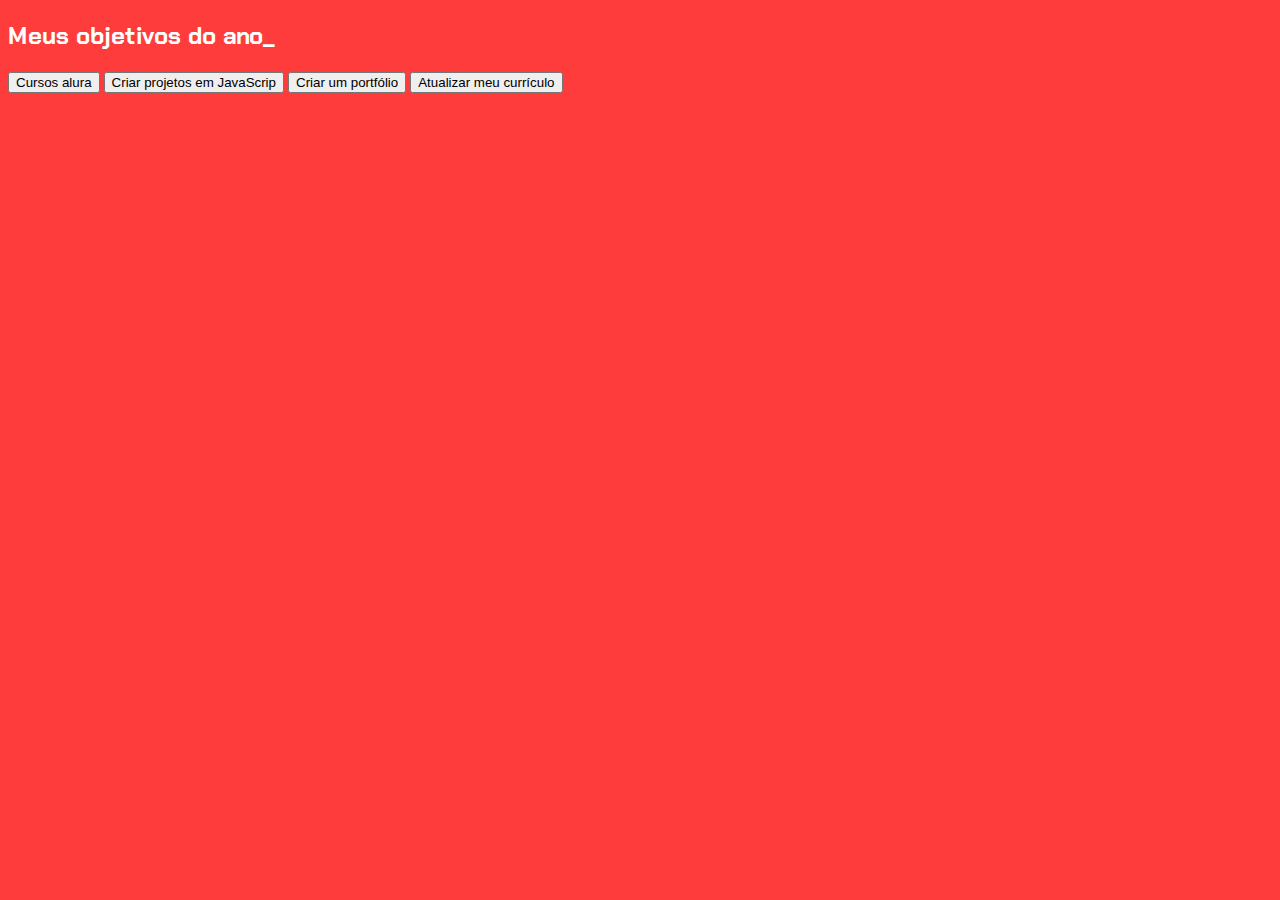
<file: index.html>
<!DOCTYPE html>
<html lang="en">

<head>
    <meta charset="UTF-8">
    <meta name="viewport" content="width=device-width, initial-scale=1.0">
    <title>meus objetivos do ano</title>
    <link rel="stylesheet" href="style.css">
</head>

<body>

    <section class="conteudo-principal">
        <h2 class="titulo-principal">Meus objetivos do ano_</h2>
        <div class="botoes">
            <button class="botao">Cursos alura</button>
            <button class="botao">Criar projetos em JavaScrip</button>
            <button class="botao">Criar um portfólio</button>
            <button class="botao">Atualizar meu currículo</button>
        </div>
    </section>


</body>

</html>
</file>
<file: style.css>
@import url('https://fonts.googleapis.com/css2?family=Chakra+Petch:ital,wght@0,300;0,400;0,500;0,600;0,700;1,300;1,400;1,500;1,600;1,700&display=swap');

:root {
    --cor-de-fundo: #ff3c3c;
    --verde: #6FFF57;
    --branco: #FFFFFF;
    --botao-ativo: #3A375E;
    --botao-inativo: rgba(58, 55, 94, 0.5);
    --texto-fundo: rgba(58, 55, 94, 0.3);
}

body {
    background-color: var(--cor-de-fundo);
    color: var(--branco);
    font-family: 'Chakra Petch', sans-serif;

}
</file>
